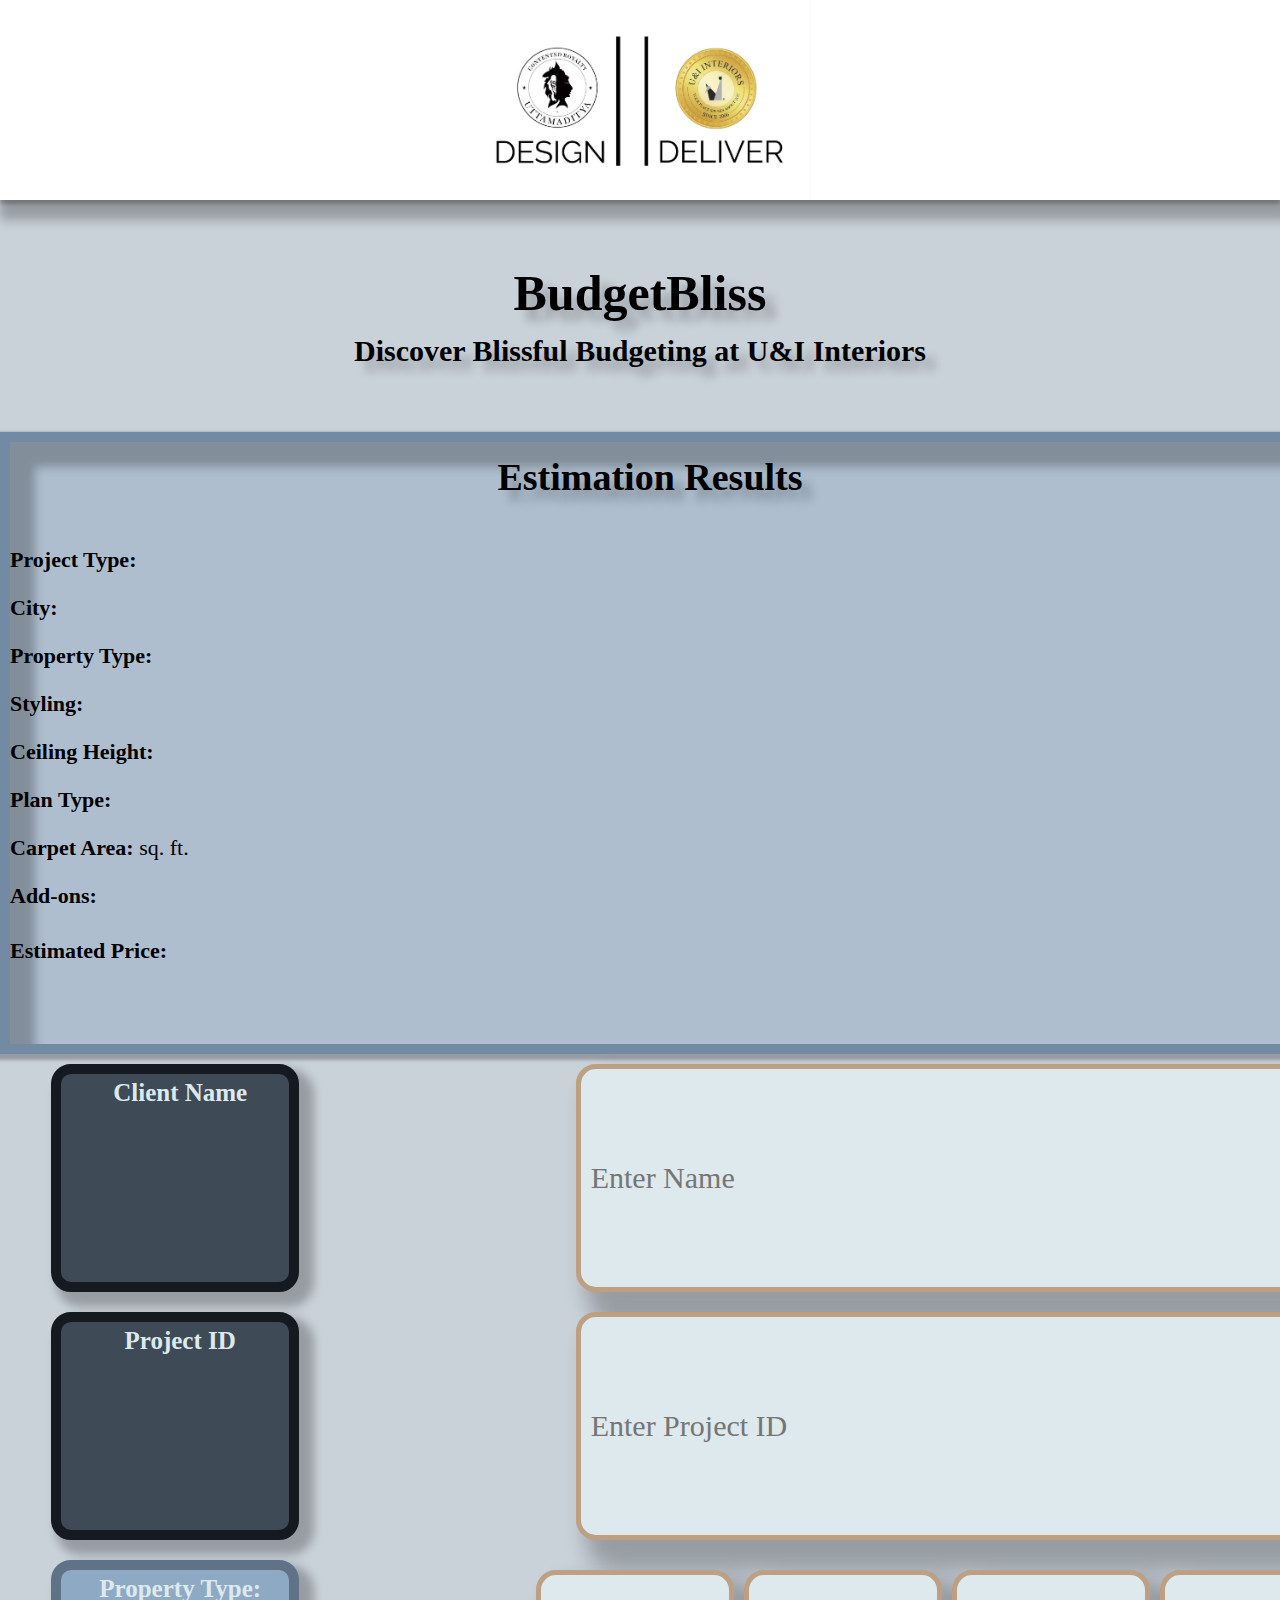
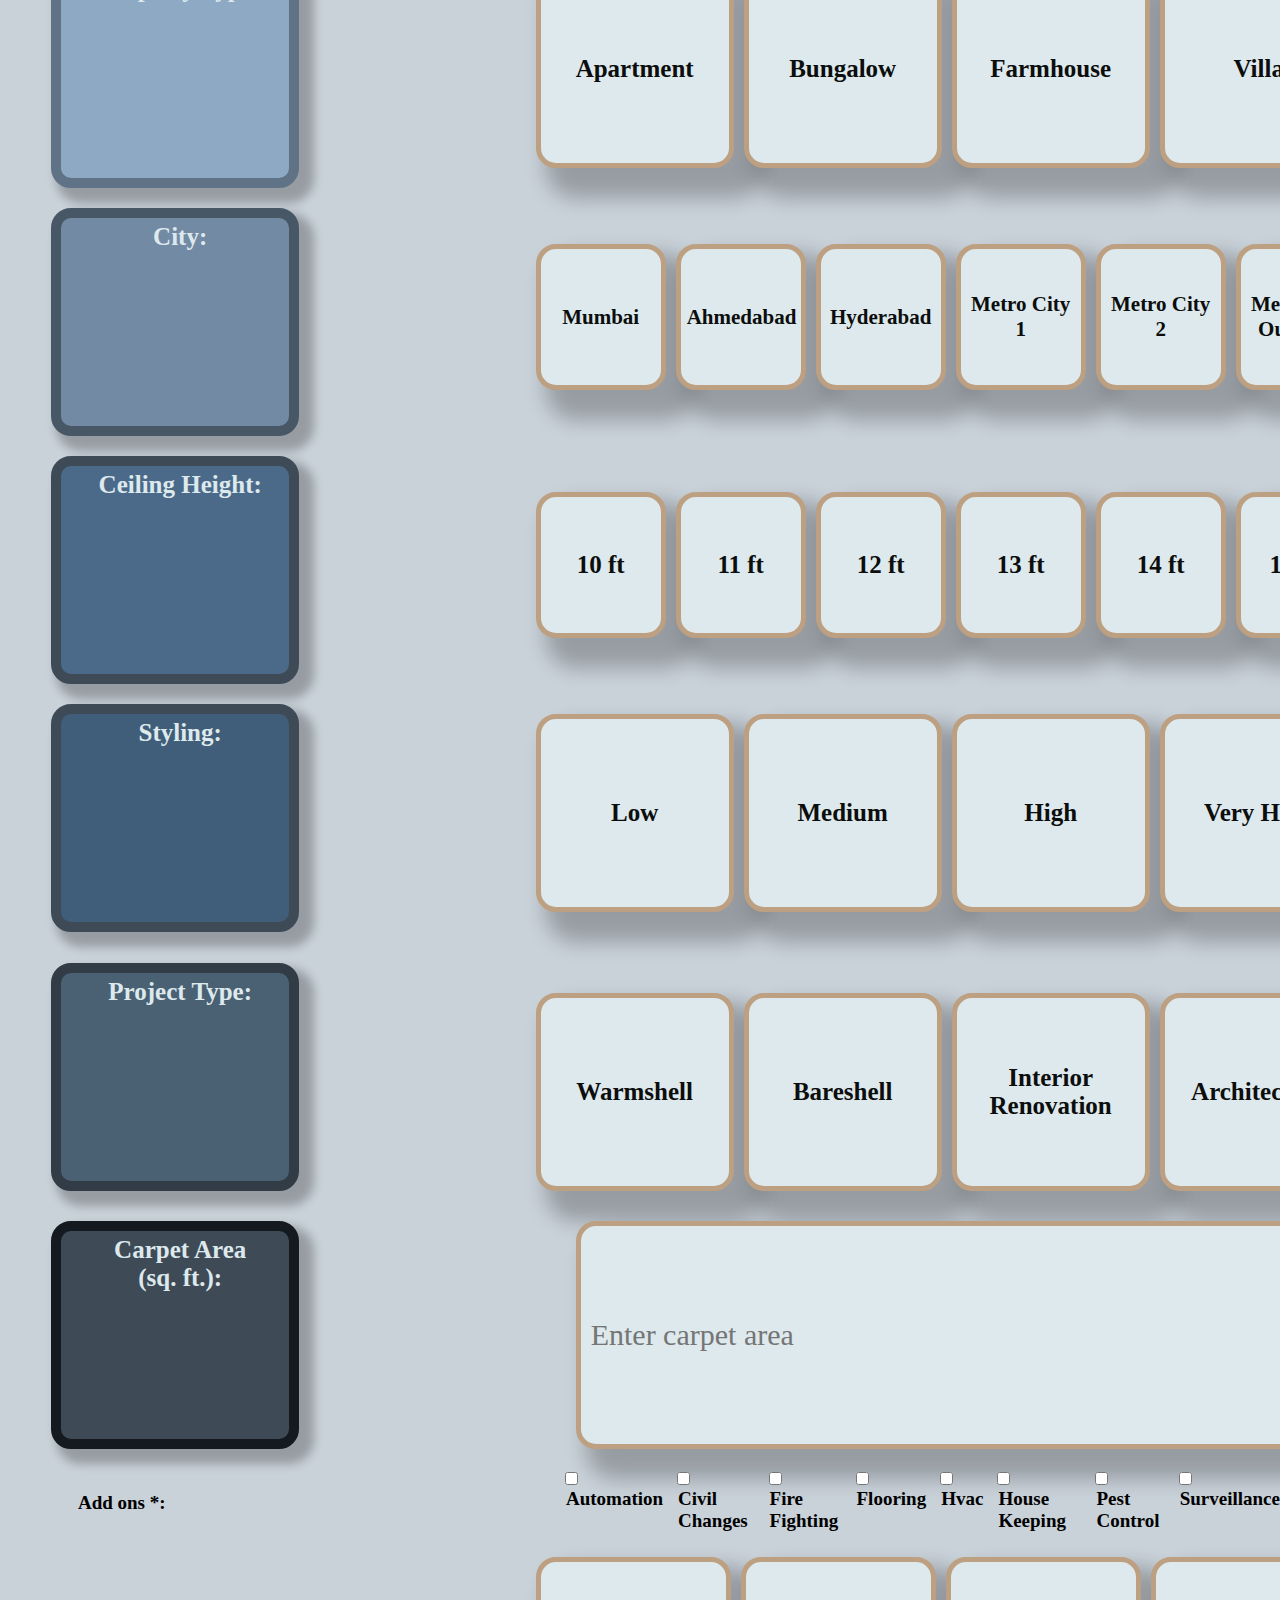
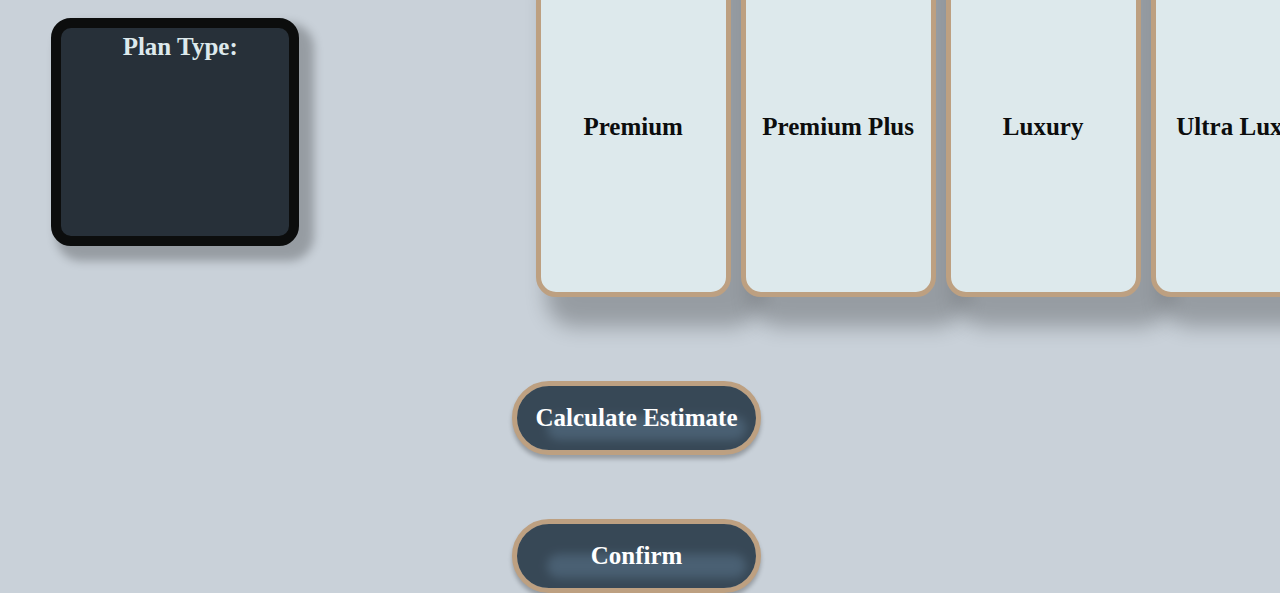
<file: index.html>
<!DOCTYPE html>
<html lang="en">
    <head>
        <meta charset="UTF-8">
        <meta name="viewport" content="width=device-width, initial-scale=1.0">
        <link rel="stylesheet" href="styles.css">
        <link rel="icon" href="favicon.ico">
        <title>Interior Design Price Estimator</title>
    </head>
    <body>
        <div class="content"></div>
        <h1><img class="logo" src="companylogo.jpg" alt="UIPL"></h1>
        <h2>BudgetBliss<br></h2><h3> Discover Blissful Budgeting at U&I Interiors </h3>
        <form method="post" action="https://script.google.com/macros/s/AKfycbzqVDF4FuR1vv4qQTUjwO08uQCUa3AGid97H5r_rGkT3rv4FbMBD8HQ1qReGFH3HxZ7/exec" name="contact-form" >
        <div class="result-box">
            <h5>Estimation Results</h5>
            <p><strong> Project Type:</strong> <span id="result-project-type"></span></p>
            <p><strong> City:</strong> <span id="result-city"></span></p>
            <p><strong> Property Type:</strong> <span id="result-property-type"></span></p>
            <p><strong> Styling:</strong> <span id="result-styling"></span></p>
            <p><strong> Ceiling Height:</strong> <span id="result-ceiling-height"></span></p>
            <p><strong> Plan Type:</strong> <span id="result-plan-type"></span></p>
            <p><strong> Carpet Area:</strong> <span id="result-carpet-area"></span> sq. ft.</p>
            <p><strong> Add-ons:</strong> <span id="result-add-ons"></span></p>
            <h4> Estimated Price:</h4>
            <p><strong><span id="result-estimated-price"></span></strong></p>
        </div>
            
     
          <div class="input-container">
            <label for="ClientName" class="input-label-ClientName">Client Name</label>
            <input type="text" id="ClientName" placeholder="Enter Name" class="text-input" name="ClientName">
          </div>
          <div class="input-container">
            <label for="ProjectID" class="input-label-ProjectID">Project ID</label>
            <input type="text" id="ProjectID" placeholder="Enter Project ID" class="text-input" name="ProjectID">
          </div>
          </div>
            
          <div class="input-container">
                
                <label for="property-type" class="input-label-property">Property Type:</label>
                <div class="button-group" id="property-type-buttons">
                  <button type="button" class ="button-option-property" data-value="Apartment" name="property-type">Apartment</button>
                  <button type="button" class="button-option-property" data-value="Bungalow">Bungalow</button>
                  <button type="button" class="button-option-property" data-value="Farmhouse">Farmhouse</button>
                  <button type="button" class="button-option-property" data-value="Villa">Villa</button>
                  <!-- Add more property type buttons here -->
                </div>
              </div>
              <div class="input-container">
                <label for="city" class="input-label-city">City:</label>
                    <div class="button-group" id="city-buttons">
                      <button type="button"class="button-option-city" data-value="Mumbai">Mumbai</button>
                      <button type="button"class="button-option-city" data-value="Ahmedabad">Ahmedabad</button>
                      <button type="button"class="button-option-city" data-value="Hyderabad">Hyderabad</button>
                      <button type="button"class="button-option-city" data-value="Metro City 1">Metro City 1</button>
                      <button type="button"class="button-option-city" data-value="Metro City 2">Metro City 2</button>
                      <button type="button"class="button-option-city" data-value="Metro City Outskirts">Metro City Outskirts</button>
                      <!-- Add more city buttons here -->
                    </div>
                  </div>
                  
                  <div class="input-container">
                    <label for="ceiling-height" class="input-label-ceiling">Ceiling Height:</label>
                    <div class="button-group" id="ceiling-height-buttons">
                      <button type="button"class="button-option-ceiling" data-value="10ft">10 ft</button>
                      <button type="button"class="button-option-ceiling" data-value="11ft">11 ft</button>
                      <button type="button"class="button-option-ceiling" data-value="12ft">12 ft</button>
                      <button type="button"class="button-option-ceiling" data-value="13ft">13 ft</button>
                      <button type="button"class="button-option-ceiling" data-value="14ft">14 ft</button>
                      <button type="button"class="button-option-ceiling" data-value="14ft+">14 ft+</button>
                      <!-- Add more ceiling height buttons here -->
                    </div>
                  </div>
                  
                  <div class="input-container">
                    <label for="styling" class="input-label-styling">Styling:</label>
                    <div class="button-group" id="styling-buttons">
                    <button type="button"class="button-option-styling" data-value="Low">Low</button>
                    <button type="button"class="button-option-styling" data-value="Medium">Medium</button>
                    <button type="button"class="button-option-styling" data-value="High">High</button>
                    <button type="button"class="button-option-styling" data-value="Very High">Very High</button>
                    <!-- Add more styling buttons here -->
                  </div>
                </div>
                
                
                <div class="input-container">
                  <label for="project-type" class="input-label-project">Project Type:</label>
                  <div class="button-group" id="project-type-buttons">
                    <button type="button"class="button-option-project" data-value="warmshell">Warmshell</button>
                    <button type="button"class="button-option-project" data-value="bareshell">Bareshell</button>
                    <button type="button"class="button-option-project" data-value="renovation">Interior Renovation</button>
                    <button type="button"class="button-option-project" data-value="architecture">Architecture</button>
                  </div>
                </div>
                
                
                <div class="input-container">
                  <label for="carpet-area" class="input-label-carpetarea">Carpet Area <br>(sq. ft.):</label>
                  <input type="number" id="carpet-area" placeholder="Enter carpet area" class="text-input" name="carpet-area">
                </div>
                
                
                <div class="input-container">
                  <label class="input-label-addons">Add ons *:</label>
                  <div class="checkbox-group" id="add-ons-container">
                    <!-- Checkboxes will be generated here -->
                  </div>
                </div>
          <div class="input-container">
            <label for="plan" class="input-label-plan">Plan Type:</label>
            <div class="button-group" id="plan-buttons">
              <button type="button"class="button-option-plan" data-value="Premium">Premium</button>
              <button type="button"class="button-option-plan" data-value="Premium Plus">Premium Plus</button>
              <button type="button"class="button-option-plan" data-value="Luxury">Luxury</button>
              <button type="button"class="button-option-plan" data-value="Ultra Luxury">Ultra Luxury</button>
              <!-- Add more plan type buttons here -->
            </div>
          </div>
          
          <input type="hidden" id="selected-city" name="city" value="">
          <!-- Hidden input fields for selected values -->
          <input type="hidden" id="selected-project-type" name="project-type" value="">
          <input type="hidden" id="selected-property-type" name="property-type" value="">
          <input type="hidden" id="selected-styling" name="styling" value=""> 
          <input type="hidden" id="selected-ceiling-height" name="ceiling-height" value="">
          <input type="hidden" id="selected-plan-type" name="plan-type" value="">
   
          <input type="hidden" name="calculationResult" id="calculationResult" value="">
          <input type="hidden" name="signingAmount" id="signingAmount" value="">
          <input type="hidden" name="phaseOneComplete" id="phaseOneComplete" value="">
          <input type="hidden" name="twoDaysBeforeComplete" id="twoDaysBeforeComplete" value="">
          <input type="hidden" name="calculationTaxAmount" id="calculationTaxAmount" value="">
          <input type="hidden" name="totalCalculationWithTax" id="totalCalculationWithTax" value="">
          <input type="hidden" name="signingTaxAmount" id="signingTaxAmount" value="">
          <input type="hidden" name="totalSigningWithTax" id="totalSigningWithTax" value="">
          <input type="hidden" name="phaseOneTaxAmount" id="phaseOneTaxAmount" value="">
          <input type="hidden" name="phaseOneWithTax" id="phaseOneWithTax" value="">
          <input type="hidden" name="twoDaysBeforeTaxAmount" id="twoDaysBeforeCompleteTaxAmount" value="">
          <input type="hidden" name="twoDaysBeforeWithTax" id="twoDaysBeforeWithTax" value="">



          <button type="button" id="calculate-btn">Calculate Estimate</button>
          <a href="result.html"target="_blank"><button type="submit" id="Confirm-btn">Confirm</button></a>
          
          
        </div>
        
        <div id="result"></div> 
        
      </form>
      </body>
      
      <script src="script.js"></script>
      </html>
</file>
<file: styles.css>
body {
  font-family: Arial, sans-serif;
  background: #C9D1D9;
  margin: 0;
  padding: 0;
  overflow-x: hidden; /* Prevent horizontal scrolling */
}
form{
  display: block;
}
.logo {
  width: 351.7px; /* Set the width of the logo */
  height: 200px; /* Set the height of the logo */
  background-image: url('companylogo.jpg'); /* Replace with the actual path to your logo image */
  background-size: cover;
  margin-right: 10px; /* Add margin to the right of the logo for spacing */
}
h1 {width: 100%;
   height: 200px;
  flex-shrink: 0;
  background: white;
  box-shadow: 10px 10px 10px 10px rgba(0, 0, 0, 0.25), 0px 4px 4px 0px rgba(0, 0, 0, 0.25);
  margin: 0 0 0 0;
  margin-bottom: 5%;
  color: #000;
  text-shadow: 10px 10px 5px rgba(0, 0, 0, 0.25);
  font-family: Alegreya;
  font-size: 50px;
  font-style: normal;
  font-weight: 700;
  line-height: normal;
  text-align: center;
}
h2 {
  height: 70px;
  font-family: Alegreya;
  font-size: 50px;
  font-style: normal;
  font-weight: 700;
  line-height: normal;
  text-align: center;
  text-shadow: 10px 10px 10px rgba(0, 0, 0, 0.25);
  margin-bottom: 0px;
  margin-top: 0px;
}
h3 {
  font-family: Alegreya;
  font-size: 30px;
  font-style: normal;
  font-weight: 600;
  line-height: normal;
  text-align: center;
  text-shadow: 10px 10px 10px rgba(0, 0, 0, 0.25);
  margin-bottom: 5%;
  margin-top: 0px;
}
h5{
  height: 70px;
  font-family: Alegreya;
  font-size: 38px;
  font-style: normal;
  font-weight: 700;
  line-height: normal;
  text-align: center;
  text-shadow: 10px 10px 10px rgba(0, 0, 0, 0.25);
  margin-bottom: 0px;
  margin-top: 1%;
}

label {
    font-weight: bold;
    display: block;
    margin-bottom: 5px;
}



button {width: 249px;
  height: 74px;
  flex-shrink: 0;
  border-radius: 40px;
  border: 5px solid #BDA081;
  background: #4A6073;
  box-shadow: 10px 10px 10px 20px rgba(0, 0, 0, 0.25) inset, 0px 4px 4px 0px rgba(0, 0, 0, 0.25);
  align-self: auto;
  color: #FFF;
  font-family: Alegreya;
  font-size: 25px;
  font-style: normal;
  font-weight: 700;
  line-height: normal;
  margin-top: 5%;
  margin-left: 40%; 
}

button:hover {
    background-color: #555;
}

/* 
  
  /* Add this to your styles.css file */
/* Add this to your styles.css file */
.content {
    display: flex;
    flex-direction: column;
    align-items: flex-start;
    text-align: center;
    padding: 0px;
    box-sizing: border-box;
    margin-left: 0px;
}
.result-box {
  width: 100%;
  height: 602px;
  flex-shrink: 0;
  border: 10px solid #728AA3;
  background: #AEBECE;
  box-shadow: 20px 20px 10px 5px rgba(0, 0, 0, 0.25) inset, 0px 3px 3px 3px rgba(0, 0, 0, 0.25);
  color: #000;
  font-family: Agency FB;
  font-size: 22px;
  font-style: normal;
  font-weight: 400;
  line-height: normal;
  margin: 0 0 0 0;

}
.clear {
    clear: both;
}
.button-group {
  display: flex;
  flex-wrap: nowrap;
  gap: 10px;
  justify-content: flex-start; /* Align to the left */
  margin-bottom: 10px;
}
  .button-option {
    width: 100%;
    max-width: 198px;
    height: 198px;
    flex-shrink: 0;
    border-radius: 20px;
    margin: auto;
    background-color: #f5f5f5;
    border: 1px solid #ccc;
    cursor: pointer;
  }
  
  .button-option:hover {
    background-color: #ddd;
  }
  .input-container {
    display: flex;
    align-items: center;
    margin-bottom: 10px;
    justify-content: flex-start; /* Align to the left side */
    padding-left: 0px; /* Add left padding for space */
    margin-top: auto;
    padding-top: 10px;
    margin-left: -20%;
  }
  
  .input-label-project {
    flex: 0 0 auto; /* Avoid label from expanding */
    padding: 5px 10px; /* Add padding to the label box */
    width: 198px;
    height: 198px;
    flex-shrink: 0;
    border-radius: 20px;
    font-family: Alegreya;
    font-size: 25px;
    font-style: normal;
    font-weight: 700;
    line-height: normal;
    text-align: center;
    padding-left: 20px;
    margin: 0 18% 0 20%;
    box-shadow: 10px 10px 10px 5px rgba(0, 0, 0, 0.25);
    border: 10px solid #313C47;
    background: #4A6073;
    color: #DDE9EC;
  }
  
  .button-group {
    display: flex;
    gap: 10px;
    margin-left: -40px;
    margin-right: 70px;
    
  }
  
  .button-option-project {
    
    border-radius: 20px;
    width: 198px;
    height: 198px;
    flex-shrink: 0;
    font-family: Alegreya;
    font-size: 25px;
    font-style: normal;
    font-weight: 700;
    line-height: normal;
    margin-left: 0%;
    border: 5px solid #BDA081;
    box-shadow: 20px 20px 20px 10px rgba(0, 0, 0, 0.25);
    color: #0C0D0D;
    background: #DDE9EC;

  }
  
  .button-option:hover {
    background-color: #ddd;
  }
  .input-label-city {
    flex: 0 0 auto; /* Avoid label from expanding */
    padding: 5px 10px; /* Add padding to the label box */
    width: 198px;
    height: 198px;
    flex-shrink: 0;
    border-radius: 20px;
    font-family: Alegreya;
    font-size: 25px;
    font-style: normal;
    font-weight: 700;
    line-height: normal;
    text-align: center;
    padding-left: 20px;
    margin: 0 18% 0 20%;
    border: 10px solid #485766;
    background: #728AA3;
    color: #DDE9EC;
    box-shadow: 10px 10px 10px 5px rgba(0, 0, 0, 0.25); /* Set a different background color */
  }
  
  .button-option-city{
    width: 130px;
    height: 146px;
    flex-shrink: 0;
    border-radius: 20px;
    border: 5px solid #BDA081;
    background: #DDE9EC;
    box-shadow: 20px 20px 20px 10px rgba(0, 0, 0, 0.25);
    color: #0C0D0D;
    font-family: Alegreya;
    font-size: 21px;
    font-style: normal;
    font-weight: 700;
    line-height: normal;
   margin: auto;
  }
  
  /* Rest of your existing styles */
  .input-label-property {
    flex: 0 0 auto; /* Avoid label from expanding */
    padding: 5px 10px; /* Add padding to the label box */
    width: 198px;
    height: 198px;
    flex-shrink: 0;
    border-radius: 20px;
    font-family: Alegreya;
    font-size: 25px;
    font-style: normal;
    font-weight: 700;
    line-height: normal;
    text-align: center;
    padding-left: 20px;
    margin: 0 18% 0 20%;
    border: 10px solid #607386;
    box-shadow: 10px 10px 10px 5px rgba(0, 0, 0, 0.25); /* Set a different background color */
    background: #8EA9C4;
    color: #DDE9EC;
  }
  .button-option-property{
    width: 198px;
    height: 198px;
    flex-shrink: 0;
    border-radius: 20px;
    border: 5px solid #BDA081;
    background: #DDE9EC;
    box-shadow: 20px 20px 20px 10px rgba(0, 0, 0, 0.25);
    color: #0C0D0D;
    font-family: Alegreya;
    font-size: 25px;
    font-style: normal;
    font-weight: 700;
    line-height: normal;
    margin:auto;
  }
  /* Rest of your existing styles */
  .input-label-styling {
    flex: 0 0 auto; /* Avoid label from expanding */
    padding: 5px 10px; /* Add padding to the label box */
    width: 198px;
    height: 198px;
    flex-shrink: 0;
    border-radius: 20px;
    font-family: Alegreya;
    font-size: 25px;
    font-style: normal;
    font-weight: 700;
    line-height: normal;
    text-align: center;
    padding-left: 20px;
    margin: 0 18% 0 20%;
    box-shadow: 10px 10px 10px 5px rgba(0, 0, 0, 0.25); /* Set a different background color */
    border: 10px solid #3E4B57;
    background: #405D79;
    color: #DDE9EC;
  }

  .button-option-styling{
    width: 198px;
    height: 198px;
    flex-shrink: 0;
    border-radius: 20px;
    border: 5px solid #BDA081;
    background: #DDE9EC;
    box-shadow: 20px 20px 20px 10px rgba(0, 0, 0, 0.25);
    color: #0C0D0D;
    font-family: Alegreya;
    font-size: 25px;
    font-style: normal;
    font-weight: 700;
    line-height: normal;
    margin: auto;
}
  
  /* Rest of your existing styles */
  .input-label-ceiling {
    flex: 0 0 auto; /* Avoid label from expanding */
    padding: 5px 10px; /* Add padding to the label box */
    width: 198px;
    height: 198px;
    flex-shrink: 0;
    border-radius: 20px;
    font-family: Alegreya;
    font-size: 25px;
    font-style: normal;
    font-weight: 700;
    line-height: normal;
    text-align: center;
    padding-left: 20px;
    margin: 0 18% 0 20%;
    box-shadow: 10px 10px 10px 5px rgba(0, 0, 0, 0.25); /* Set a different background color */
    border: 10px solid #3E4B57;
    background: #4B6A8A;
    color: #DDE9EC;
  }

  .button-option-ceiling{
    width: 130px;
    height: 146px;
    flex-shrink: 0;
    border-radius: 20px;
    border: 5px solid #BDA081;
    background: #DDE9EC;
    box-shadow: 20px 20px 20px 10px rgba(0, 0, 0, 0.25);
    text-align: center;
    color: #0C0D0D;
    font-family: Alegreya;
    font-size: 25px;
    font-style: normal;
    font-weight: 700;
    line-height: normal;
    margin: auto;
  }
  
  /* Rest of your existing styles */
  .input-label-plan {
    flex: 0 0 auto; /* Avoid label from expanding */
    padding: 5px 10px; /* Add padding to the label box */
    width: 198px;
    height: 198px;
    flex-shrink: 0;
    border-radius: 20px;
    font-family: Alegreya;
    font-size: 25px;
    font-style: normal;
    font-weight: 700;
    line-height: normal;
    text-align: center;
    padding-left: 20px;
    margin: 0 18% 0 20%;
    box-shadow: 10px 10px 10px 5px rgba(0, 0, 0, 0.25); /* Set a different background color */
    border: 10px solid #0C0D0D;
    color: #DDE9EC;
    background: #273039;
  }
  
  .button-option-plan {
  width: 195px;
  height: 340px;
  flex-shrink: 0;
  border-radius: 20px;
  border: 5px solid #BDA081;
  background: #DDE9EC;
  box-shadow: 20px 20px 20px 10px rgba(0, 0, 0, 0.25);
  color: #0C0D0D;
  font-family: Alegreya;
  font-size: 25px;
  font-style: normal;
  font-weight: 700;
  margin: auto;
  line-height: normal;
}
  .input-label-ClientName{
    flex: 0 0 auto; /* Avoid label from expanding */
    padding: 5px 10px; /* Add padding to the label box */
    width: 198px;
    height: 198px;
    flex-shrink: 0;
    border-radius: 20px;
    font-family: Alegreya;
    font-size: 25px;
    font-style: normal;
    font-weight: 700;
    line-height: normal;
    text-align: center;
    padding-left: 20px;
    margin: 0 18% 0 20%;
    box-shadow: 10px 10px 10px 5px rgba(0, 0, 0, 0.25);
    border: 10px solid #141A20;
    background: #3E4B57;
    color: #DDE9EC;
  }
  .input-label-ProjectID{
    flex: 0 0 auto; /* Avoid label from expanding */
    padding: 5px 10px; /* Add padding to the label box */
    width: 198px;
    height: 198px;
    flex-shrink: 0;
    border-radius: 20px;
    font-family: Alegreya;
    font-size: 25px;
    font-style: normal;
    font-weight: 700;
    line-height: normal;
    text-align: center;
    padding-left: 20px;
    margin: 0 18% 0 20%;
    box-shadow: 10px 10px 10px 5px rgba(0, 0, 0, 0.25);
    border: 10px solid #141A20;
    background: #3E4B57;
    color: #DDE9EC;
  }
  /* Rest of your existing styles */
  .input-label-carpetarea {
    flex: 0 0 auto; /* Avoid label from expanding */
    padding: 5px 10px; /* Add padding to the label box */
    width: 198px;
    height: 198px;
    flex-shrink: 0;
    border-radius: 20px;
    font-family: Alegreya;
    font-size: 25px;
    font-style: normal;
    font-weight: 700;
    line-height: normal;
    text-align: center;
    padding-left: 20px;
    margin: 0 18% 0 20%;
    box-shadow: 10px 10px 10px 5px rgba(0, 0, 0, 0.25);
    border: 10px solid #141A20;
    background: #3E4B57;
    color: #DDE9EC;
  }
  
  .text-box {width: 25%;
    height:10%;
    flex-shrink: 0;
    border-radius: 20px;
    border: 5px solid #BDA081;
    background: #DDE9EC;
    box-shadow: 20px 20px 20px 10px rgba(0, 0, 0, 0.25);
    margin: auto;
  }
  
  /* Rest of your existing styles */
  .input-label-addons {
    display: flex;
    width: 264px;
    height: 50px;
    flex-direction: column;
    justify-content: center;
    flex-shrink: 0;
    text-align: center;
    margin: 0 20% 0 16%; 
    font-family: Alegreya;
    font-size: 19px;
    font-style: normal;
    font-weight: 800;
    line-height: normal;
    color: #000;
  }
  
  .checkbox-group {
    display: flex;
    flex-wrap: nowrap;
    gap: 10px;
    margin: auto;
    font-size: 10px;
  
  }
  

  
  .checkbox-option label {
    margin-left: 5px;
    
    color: #000;
    font-family: Alegreya;
    font-size: 19px;
    font-style: normal;
    font-weight: 800;
    line-height: normal;

}
  
  /* Rest of your existing styles */
                
  /* Add a new class for text inputs */
.text-input {
  width: 100%;
  height: 74px;
  flex-shrink: 0;
  border-radius: 40px;
  border: 5px solid #BDA081;
  background: #DDE9EC;
  box-shadow: 10px 10px 10px 20px rgba(0, 0, 0, 0.25) inset, 0px 4px 4px 0px rgba(0, 0, 0, 0.25);
  font-size: 30px; /* Adjust font size for text inputs */
  padding: 10px; /* Add padding to the text input */
  font-family: Alegreya;
  margin-right: 100px;

} 
input[type="number"],
.text-input {
  width: 800px;
height: 198px;
flex-shrink: 0;
border-radius: 20px;
border: 5px solid #BDA081;
background: #DDE9EC;
box-shadow: 20px 20px 20px 10px rgba(0, 0, 0, 0.25);
  /* Keep the common styles here */
}

.button-selected {
  border-radius: 20px;
  border: 5px solid #BDA081;
  background: #B9D1D7;
  box-shadow: 10px 10px 20px 10px rgba(0, 0, 0, 0.25) inset, 0px 4px 4px 0px rgba(0, 0, 0, 0.25);
}

/* Global Styles */


@media only screen and (max-width : 750px){
  body {
    font-family: Arial, sans-serif;
    background: #C9D1D9;
    margin: 0;
    padding: 0;
    overflow-x: hidden; /* Prevent horizontal scrolling */
  }
  .logo {
    width: 351.7px; /* Set the width of the logo */
    height: 200px; /* Set the height of the logo */
    background-image: url('companylogo.jpg'); /* Replace with the actual path to your logo image */
    background-size: cover;
    margin-right: 10px; /* Add margin to the right of the logo for spacing */
  }
  h1 {width: 100%;
     height: 200px;
    flex-shrink: 0;
    background: white;
    box-shadow: 10px 10px 10px 10px rgba(0, 0, 0, 0.25), 0px 4px 4px 0px rgba(0, 0, 0, 0.25);
    margin: 0 0 0 0;
    margin-bottom: 5%;
    color: #000;
    text-shadow: 10px 10px 5px rgba(0, 0, 0, 0.25);
    font-family: Alegreya;
    font-size: 50px;
    font-style: normal;
    font-weight: 700;
    line-height: normal;
    text-align: center;
  }
  h2 {
    height: 70px;
    font-family: Alegreya;
    font-size: 25px;
    font-style: normal;
    font-weight: 700;
    line-height: normal;
    text-align: center;
    text-shadow: 10px 10px 10px rgba(0, 0, 0, 0.25);
    margin-bottom: 0px;
    margin-top: 0px;
  }
  h3 {
    font-family: Alegreya;
    font-size: 30px;
    font-style: normal;
    font-weight: 600;
    line-height: normal;
    text-align: center;
    text-shadow: 10px 10px 10px rgba(0, 0, 0, 0.25);
    margin-bottom: 5%;
    margin-top: 0px;
  }
  h5{
    height: 70px;
    font-family: Alegreya;
    font-size: 38px;
    font-style: normal;
    font-weight: 700;
    line-height: normal;
    text-align: center;
    text-shadow: 10px 10px 10px rgba(0, 0, 0, 0.25);
    margin-bottom: 0px;
    margin-top: 1%;
  }
  
  label {
      font-weight: bold;
      display: block;
      margin-bottom: 5px;
  }
  
  
  
  button {width: 500px;
    height: 150px;
    flex-shrink: 0;
    border-radius: 40px;
    border: 5px solid #BDA081;
    background: #4A6073;
    box-shadow: 10px 10px 10px 20px rgba(0, 0, 0, 0.25) inset, 0px 4px 4px 0px rgba(0, 0, 0, 0.25);
    align-self: auto;
    color: #FFF;
    font-family: Alegreya;
    font-size: 25px;
    font-style: normal;
    font-weight: 700;
    line-height: normal;
    margin-top: 5%;
    margin-left: 40%; 
  }
  
  button:hover {
      background-color: #555;
  }
  
  /* 
    
    /* Add this to your styles.css file */
  /* Add this to your styles.css file */
  .content {
      display: flex;
      flex-direction: column;
      align-items: flex-start;
      text-align: center;
      padding: 0px;
      box-sizing: border-box;
      margin-left: 0px;
  }
  .result-box {
    width: 1000px;
    height: 602px;
    flex-shrink: 0;
    border: 10px solid #728AA3;
    background: #AEBECE;
    box-shadow: 20px 20px 10px 5px rgba(0, 0, 0, 0.25) inset, 0px 3px 3px 3px rgba(0, 0, 0, 0.25);
    color: #000;
    font-family: Agency FB;
    font-size: 22px;
    font-style: normal;
    font-weight: 400;
    line-height: normal;
    margin: 0 0 0 0;
  
  }
  .clear {
      clear: both;
  }
  .button-group {
    display: flex;
    flex-wrap: wrap;
    gap: 10px;
    justify-content: flex-start; /* Align to the left */
    margin-bottom: 10px;
  }
    .button-option {
      width: 100%;
      max-width: 198px;
      height: 198px;
      flex-shrink: 0;
      border-radius: 20px;
      margin: auto;
      background-color: #f5f5f5;
      border: 1px solid #ccc;
      cursor: pointer;
    }
    
    .button-option:hover {
      background-color: #ddd;
    }
    .input-container {
      display: flex;
      align-items: center;
      margin-bottom: 10px;
      justify-content: flex-start; /* Align to the left side */
      padding-left: 0px; /* Add left padding for space */
      margin-top: auto;
      padding-top: 10px;
      margin-left: -20%;
      flex-wrap: nowrap;
    }
    
    .input-label-project {
      flex: 0 0 auto; /* Avoid label from expanding */
      padding: 5px 10px; /* Add padding to the label box */
      width: 198px;
      height: 198px;
      flex-shrink: 0;
      border-radius: 20px;
      font-family: Alegreya;
      font-size: 25px;
      font-style: normal;
      font-weight: 700;
      line-height: normal;
      text-align: center;
      padding-left: 20px;
      margin: 0 18% 0 20%;
      box-shadow: 10px 10px 10px 5px rgba(0, 0, 0, 0.25);
      border: 10px solid #313C47;
      background: #4A6073;
      color: #DDE9EC;
    }
    
    .button-group {
      display: flex;
      gap: 10px;
      margin-left: -40px;
      margin-right: 70px;
      flex-wrap: nowrap;
      
    }
    
    .button-option-project {
      
      border-radius: 20px;
      width: 198px;
      height: 198px;
      flex-shrink: 0;
      font-family: Alegreya;
      font-size: 25px;
      font-style: normal;
      font-weight: 700;
      line-height: normal;
      margin-left: 0%;
      border: 5px solid #BDA081;
      box-shadow: 20px 20px 20px 10px rgba(0, 0, 0, 0.25);
      color: #0C0D0D;
      background: #DDE9EC;
  
    }
    
    .button-option:hover {
      background-color: #ddd;
    }
    .input-label-city {
      flex: 0 0 auto; /* Avoid label from expanding */
      padding: 5px 10px; /* Add padding to the label box */
      width: 198px;
      height: 198px;
      flex-shrink: 0;
      border-radius: 20px;
      font-family: Alegreya;
      font-size: 25px;
      font-style: normal;
      font-weight: 700;
      line-height: normal;
      text-align: center;
      padding-left: 20px;
      margin: 0 18% 0 20%;
      border: 10px solid #485766;
      background: #728AA3;
      color: #DDE9EC;
      box-shadow: 10px 10px 10px 5px rgba(0, 0, 0, 0.25); /* Set a different background color */
    }
    
    .button-option-city{
      width: 130px;
      height: 146px;
      flex-shrink: 0;
      border-radius: 20px;
      border: 5px solid #BDA081;
      background: #DDE9EC;
      box-shadow: 20px 20px 20px 10px rgba(0, 0, 0, 0.25);
      color: #0C0D0D;
      font-family: Alegreya;
      font-size: 21px;
      font-style: normal;
      font-weight: 700;
      line-height: normal;
     margin: auto;
    }
    
    /* Rest of your existing styles */
    .input-label-property {
      flex: 0 0 auto; /* Avoid label from expanding */
      padding: 5px 10px; /* Add padding to the label box */
      width: 198px;
      height: 198px;
      flex-shrink: 0;
      border-radius: 20px;
      font-family: Alegreya;
      font-size: 25px;
      font-style: normal;
      font-weight: 700;
      line-height: normal;
      text-align: center;
      padding-left: 20px;
      margin: 0 18% 0 20%;
      border: 10px solid #607386;
      box-shadow: 10px 10px 10px 5px rgba(0, 0, 0, 0.25); /* Set a different background color */
      background: #8EA9C4;
      color: #DDE9EC;
    }
    .button-option-property{
      width: 198px;
      height: 198px;
      flex-shrink: 0;
      border-radius: 20px;
      border: 5px solid #BDA081;
      background: #DDE9EC;
      box-shadow: 20px 20px 20px 10px rgba(0, 0, 0, 0.25);
      color: #0C0D0D;
      font-family: Alegreya;
      font-size: 25px;
      font-style: normal;
      font-weight: 700;
      line-height: normal;
      margin:auto;
    }
    /* Rest of your existing styles */
    .input-label-styling {
      flex: 0 0 auto; /* Avoid label from expanding */
      padding: 5px 10px; /* Add padding to the label box */
      width: 198px;
      height: 198px;
      flex-shrink: 0;
      border-radius: 20px;
      font-family: Alegreya;
      font-size: 25px;
      font-style: normal;
      font-weight: 700;
      line-height: normal;
      text-align: center;
      padding-left: 20px;
      margin: 0 18% 0 20%;
      box-shadow: 10px 10px 10px 5px rgba(0, 0, 0, 0.25); /* Set a different background color */
      border: 10px solid #3E4B57;
      background: #405D79;
      color: #DDE9EC;
    }
  
    .button-option-styling{
      width: 198px;
      height: 198px;
      flex-shrink: 0;
      border-radius: 20px;
      border: 5px solid #BDA081;
      background: #DDE9EC;
      box-shadow: 20px 20px 20px 10px rgba(0, 0, 0, 0.25);
      color: #0C0D0D;
      font-family: Alegreya;
      font-size: 25px;
      font-style: normal;
      font-weight: 700;
      line-height: normal;
      margin: auto;
  }
    
    /* Rest of your existing styles */
    .input-label-ceiling {
      flex: 0 0 auto; /* Avoid label from expanding */
      padding: 5px 10px; /* Add padding to the label box */
      width: 198px;
      height: 198px;
      flex-shrink: 0;
      border-radius: 20px;
      font-family: Alegreya;
      font-size: 25px;
      font-style: normal;
      font-weight: 700;
      line-height: normal;
      text-align: center;
      padding-left: 20px;
      margin: 0 18% 0 20%;
      box-shadow: 10px 10px 10px 5px rgba(0, 0, 0, 0.25); /* Set a different background color */
      border: 10px solid #3E4B57;
      background: #4B6A8A;
      color: #DDE9EC;
    }
  
    .button-option-ceiling{
      width: 130px;
      height: 146px;
      flex-shrink: 0;
      border-radius: 20px;
      border: 5px solid #BDA081;
      background: #DDE9EC;
      box-shadow: 20px 20px 20px 10px rgba(0, 0, 0, 0.25);
      text-align: center;
      color: #0C0D0D;
      font-family: Alegreya;
      font-size: 25px;
      font-style: normal;
      font-weight: 700;
      line-height: normal;
      margin: auto;
    }
    
    /* Rest of your existing styles */
    .input-label-plan {
      flex: 0 0 auto; /* Avoid label from expanding */
      padding: 5px 10px; /* Add padding to the label box */
      width: 198px;
      height: 198px;
      flex-shrink: 0;
      border-radius: 20px;
      font-family: Alegreya;
      font-size: 25px;
      font-style: normal;
      font-weight: 700;
      line-height: normal;
      text-align: center;
      padding-left: 20px;
      margin: 0 18% 0 20%;
      box-shadow: 10px 10px 10px 5px rgba(0, 0, 0, 0.25); /* Set a different background color */
      border: 10px solid #0C0D0D;
      color: #DDE9EC;
      background: #273039;
    }
    
    .button-option-plan {
    width: 195px;
    height: 340px;
    flex-shrink: 0;
    border-radius: 20px;
    border: 5px solid #BDA081;
    background: #DDE9EC;
    box-shadow: 20px 20px 20px 10px rgba(0, 0, 0, 0.25);
    color: #0C0D0D;
    font-family: Alegreya;
    font-size: 25px;
    font-style: normal;
    font-weight: 700;
    margin: auto;
    line-height: normal;
  }
    
    /* Rest of your existing styles */
    .input-label-carpetarea {
      flex: 0 0 auto; /* Avoid label from expanding */
      padding: 5px 10px; /* Add padding to the label box */
      width: 198px;
      height: 198px;
      flex-shrink: 0;
      border-radius: 20px;
      font-family: Alegreya;
      font-size: 25px;
      font-style: normal;
      font-weight: 700;
      line-height: normal;
      text-align: center;
      padding-left: 20px;
      margin: 0 18% 0 20%;
      box-shadow: 10px 10px 10px 5px rgba(0, 0, 0, 0.25);
      border: 10px solid #141A20;
      background: #3E4B57;
      color: #DDE9EC;
    }
    
    .text-box {width: 25%;
      height:10%;
      flex-shrink: 0;
      border-radius: 20px;
      border: 5px solid #BDA081;
      background: #DDE9EC;
      box-shadow: 20px 20px 20px 10px rgba(0, 0, 0, 0.25);
      margin: auto;
    }
    
    /* Rest of your existing styles */
    .input-label-addons {
      display: flex;
      width: 264px;
      height: 50px;
      flex-direction: column;
      justify-content: center;
      flex-shrink: 0;
      text-align: center;
      margin: 0 20% 0 16%; 
      font-family: Alegreya;
      font-size: 25px;
      font-style: normal;
      font-weight: 800;
      line-height: normal;
      color: #000;
    }
    
    .checkbox-group {
      display: flex;
      flex-wrap: nowrap;
      gap: 10px;
      margin: auto;
    
    }
    
  
    
    .checkbox-option label {
      margin-left: 5px;
      
      color: #000;
      font-family: Alegreya;
      font-size: 20px;
      font-style: normal;
      font-weight: 800;
      line-height: normal;
  
  }
    
    /* Rest of your existing styles */
                  
    /* Add a new class for text inputs */
  .text-input {
    width: 100%;
    height: 74px;
    flex-shrink: 0;
    border-radius: 40px;
    border: 5px solid #BDA081;
    background: #DDE9EC;
    box-shadow: 10px 10px 10px 20px rgba(0, 0, 0, 0.25) inset, 0px 4px 4px 0px rgba(0, 0, 0, 0.25);
    font-size: 30px; /* Adjust font size for text inputs */
    padding: 10px; /* Add padding to the text input */
    font-family: Alegreya;
    margin-right: 100px;
  
  } 
  input[type="number"],
  .text-input {
    width: 800px;
  height: 198px;
  flex-shrink: 0;
  border-radius: 20px;
  border: 5px solid #BDA081;
  background: #DDE9EC;
  box-shadow: 20px 20px 20px 10px rgba(0, 0, 0, 0.25);
    /* Keep the common styles here */
  }
  
  .button-selected {
    border-radius: 20px;
    border: 5px solid #BDA081;
    background: #B9D1D7;
    box-shadow: 10px 10px 20px 10px rgba(0, 0, 0, 0.25) inset, 0px 4px 4px 0px rgba(0, 0, 0, 0.25);
  }
  
}
</file>
